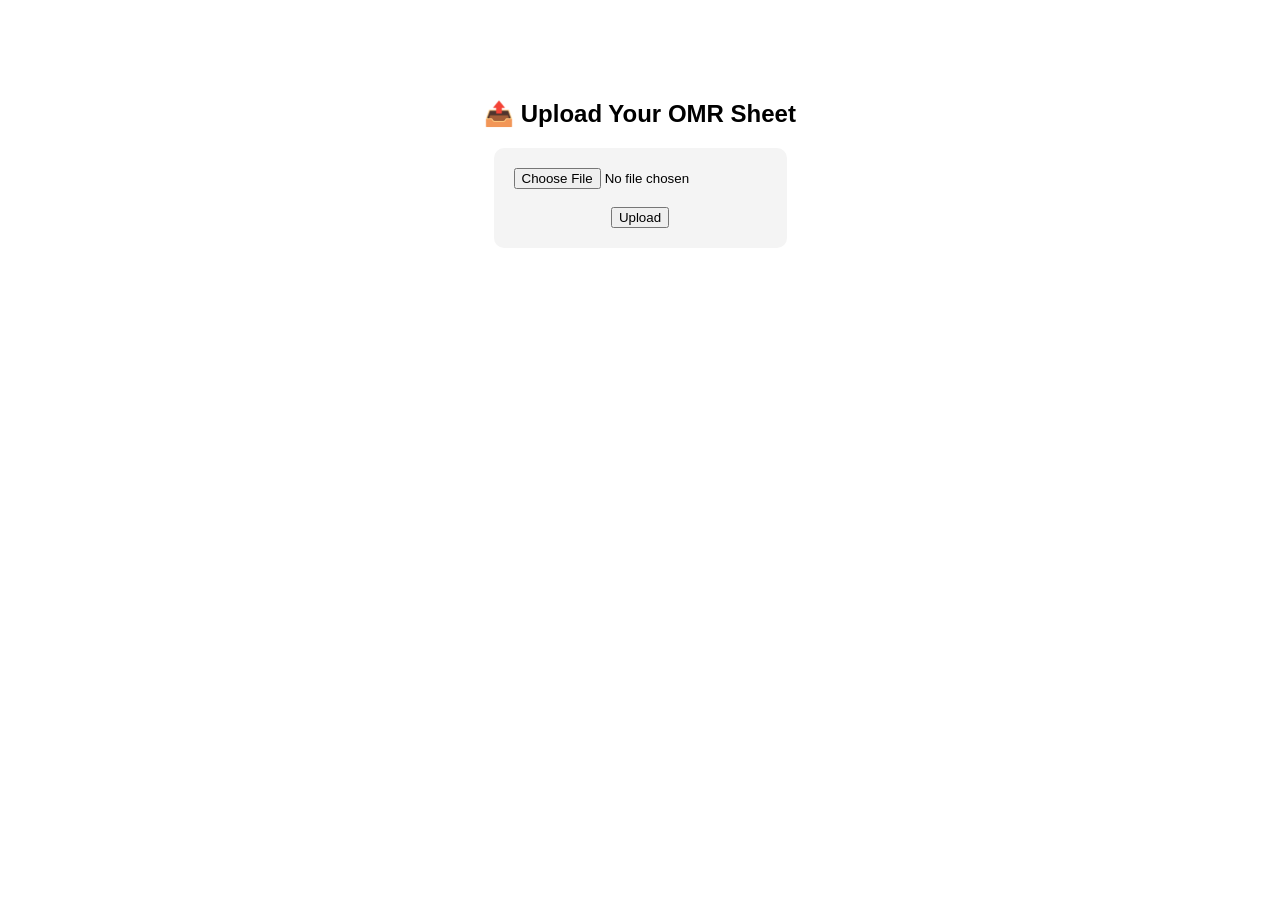
<file: templates/upload_omr.html>
<!DOCTYPE html>
<html>
<head>
  <title>Upload OMR - Innomatics</title>
  <style>
    body { font-family: Arial; text-align: center; margin-top: 100px; }
    form { background: #f4f4f4; display: inline-block; padding: 20px; border-radius: 10px; }
  </style>
</head>
<body>
  <h2>📤 Upload Your OMR Sheet</h2>
  <form action="/upload_omr_file" method="POST" enctype="multipart/form-data">
    <input type="file" name="omr_file" accept="image/*" required><br><br>
    <button type="submit">Upload</button>
  </form>
</body>
</html>
</file>
